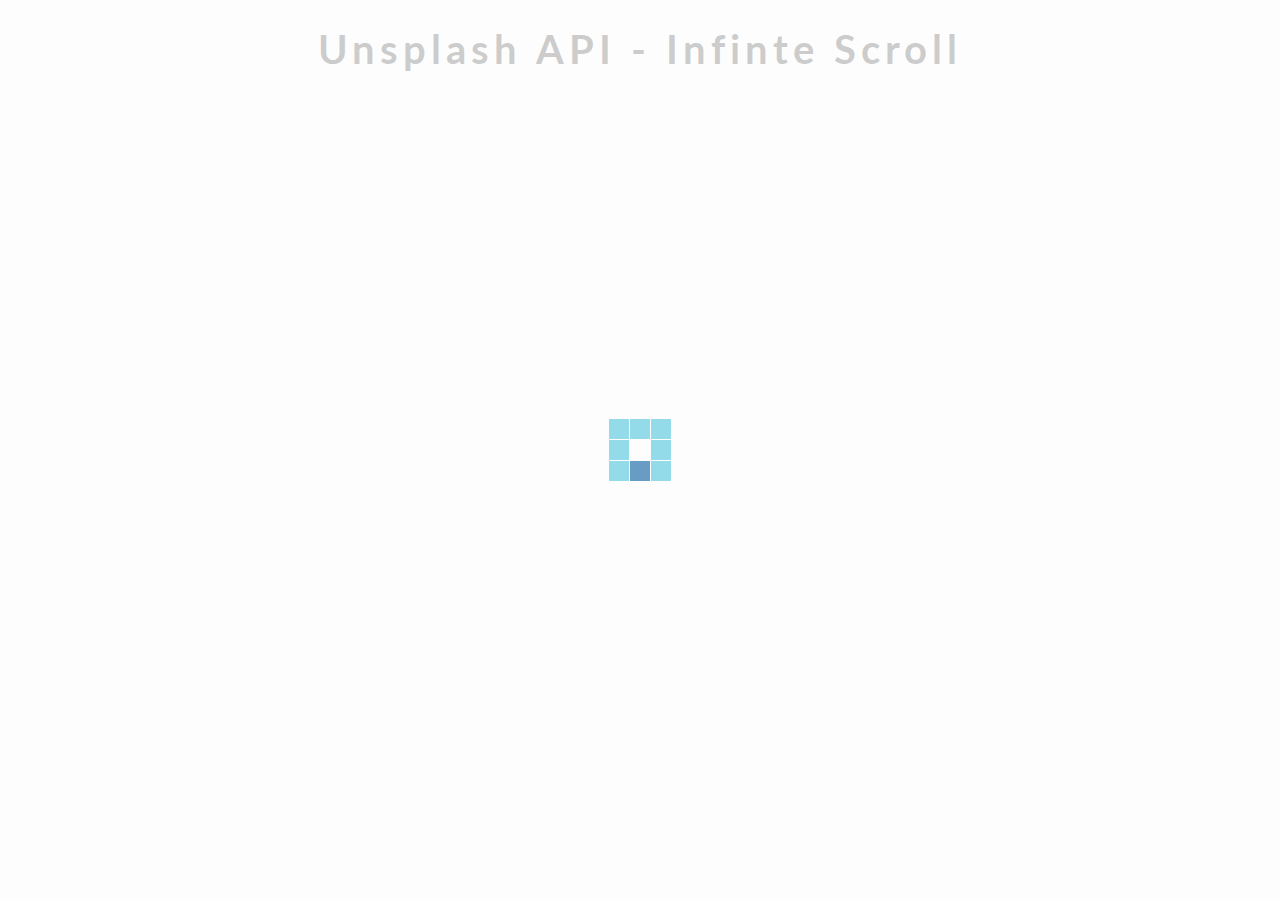
<file: infinite-scroll/index.html>
<!DOCTYPE html>
<html lang="en">
<head>
    <meta charset="UTF-8">
    <meta http-equiv="X-UA-Compatible" content="IE=edge">
    <meta name="viewport" content="width=device-width, initial-scale=1.0">
    <title>Infinite Scroll</title>
    <link rel="icon" type="image/png" href="https://www.google.com/s2/favicons?domain=jacinto.design">
    <link rel="stylesheet" href="style.css">
    
    
</head>
<body>
    <!--Title-->
    <h1>Unsplash API - Infinte Scroll</h1>

    <!--Loader-->
    <div class="loader" id="loader">
        <img src="loader.svg" alt="Loading">
    </div>
    <!-- Image Container-->
    <div class="image-container" id="image-container"></div>

    <!-- Script -->
    <script src="script.js"></script>
    
</body>
</html>
</file>
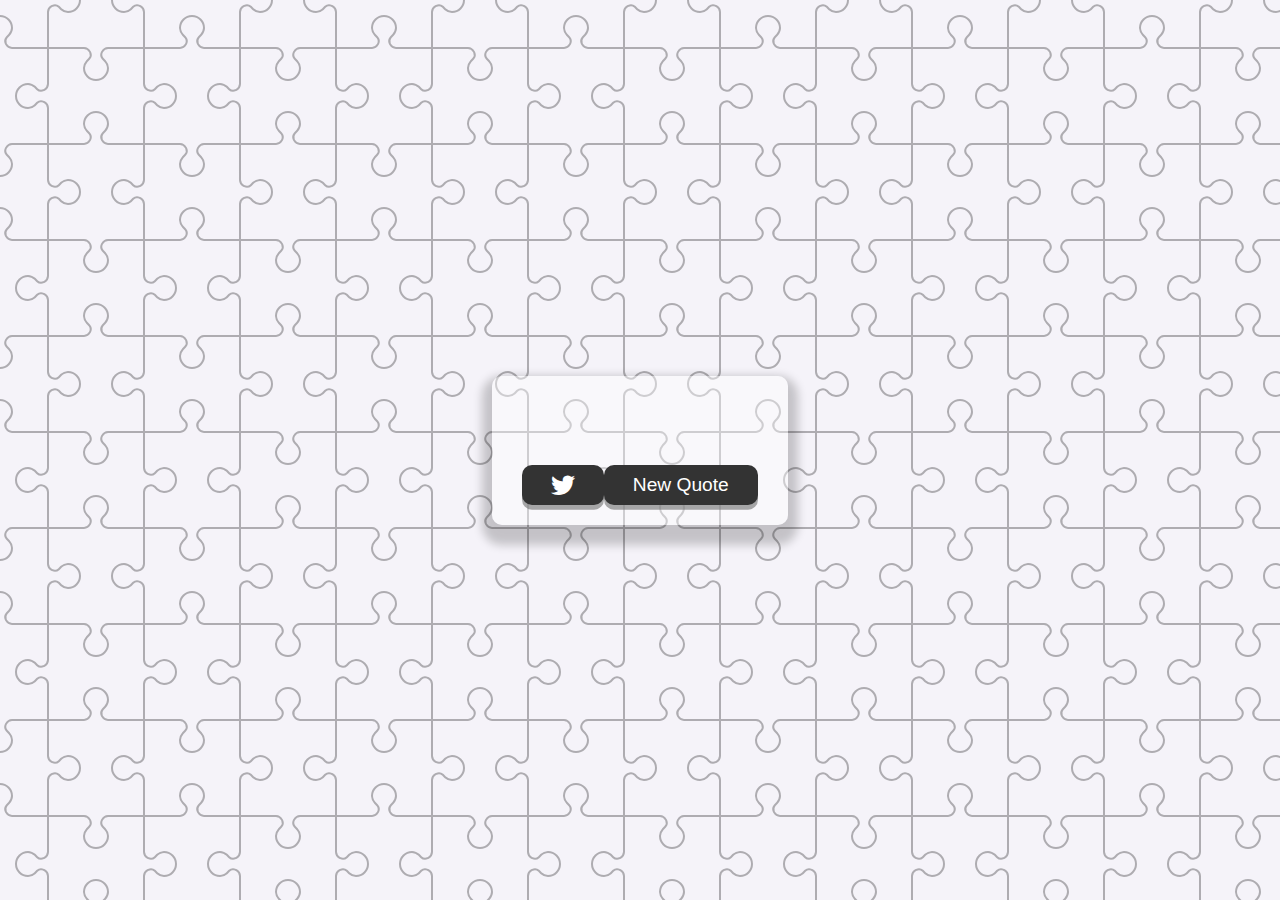
<file: quote_generator/index.html>
<!DOCTYPE html>
<html lang="en">
<head>
    <meta charset="UTF-8">
    <meta http-equiv="X-UA-Compatible" content="IE=edge">
    <meta name="viewport" content="width=device-width, initial-scale=1.0">
    <title>Quote Generator</title>
    <link rel="icon" type="image/png" href="https://www.google.com/s2/favicons?domain=jacinto.design">
    <link rel="stylesheet" href="https://cdnjs.cloudflare.com/ajax/libs/font-awesome/6.0.0-beta3/css/all.min.css">
    <link rel="stylesheet" href="style.css">
    
    
</head>
<body>
   
    <div class="qoute-container" id="quoute-container">
        <!-- Quoute-->
        <div class="quote-text">
            <i class="fas fa-qoute-left"></i>
            <span id="quote"></span>
        </div>
        <!-- Author -->
        <div class="quote-author">
            <span id="author"></span>
        </div>
        <!-- Buttons -->
        <div class="button-container">
            <button class="twitter-button" id="twitter" title="Tweet This!">
                <i class="fab fa-twitter"></i>
            </button>
            <button id="new-quote">New Quote</button>
        </div>
    </div>

  

    <!-- Script -->
    <script src="quotes.js"></script>
    <script src="script.js"></script>
    
</body>
</html>
</file>
<file: infinite-scroll/style.css>
@import url('https://fonts.googleapis.com/css2?family=Lato&display=swap');

html {
    box-sizing: border-box;
}

body {
    margin: 0;
    font-family: Lato, sans-serif;
    background-color: whitesmoke;
}

h1 {
    text-align: center;
    margin-top: 25px;
    margin-bottom: 15px;
    font-size: 40px;
    letter-spacing: 5px;
}

/* Loader */
.loader { 
    position: fixed;
    top: 0;
    bottom: 0;
    left: 0;
    right: 0;
    background: rgba(255, 255, 255, 0.8);
}

.loader img {
    position: fixed;
    top: 50%;
    left: 50%;
    transform: translate(-50%, -50%);
}

/* Image Container */
.image-container {
    margin: 10px 30%;
}

.image-container img {
    width: 100%;
    margin-top: 5px;
}

/* Media Query: Large Smartphone */
@media screen and (max-width: 600px){
    h1 {
        font-size: 20px;
    }

    .image-container {
        margin: 10px;
    }
}
</file>
<file: quote_generator/style.css>
@import url('https://fonts.googleapis.com/css2?family=Montserrat:ital,wght@0,100;0,200;0,300;0,400;0,500;0,600;0,700;0,800;0,900;1,100;1,200;1,300;1,400;1,500;1,600;1,700;1,800;1,900&display=swap');

html {
    box-sizing: border-box;
}

body {
    margin: 0;
    min-height: 100vh;
    background-color: #f5f3f9;
    background-image: url("data:image/svg+xml,%3Csvg xmlns='http://www.w3.org/2000/svg' width='192' height='192' viewBox='0 0 192 192'%3E%3Cpath fill='%23000000' fill-opacity='0.29' d='M192 15v2a11 11 0 0 0-11 11c0 1.94 1.16 4.75 2.53 6.11l2.36 2.36a6.93 6.93 0 0 1 1.22 7.56l-.43.84a8.08 8.08 0 0 1-6.66 4.13H145v35.02a6.1 6.1 0 0 0 3.03 4.87l.84.43c1.58.79 4 .4 5.24-.85l2.36-2.36a12.04 12.04 0 0 1 7.51-3.11 13 13 0 1 1 .02 26 12 12 0 0 1-7.53-3.11l-2.36-2.36a4.93 4.93 0 0 0-5.24-.85l-.84.43a6.1 6.1 0 0 0-3.03 4.87V143h35.02a8.08 8.08 0 0 1 6.66 4.13l.43.84a6.91 6.91 0 0 1-1.22 7.56l-2.36 2.36A10.06 10.06 0 0 0 181 164a11 11 0 0 0 11 11v2a13 13 0 0 1-13-13 12 12 0 0 1 3.11-7.53l2.36-2.36a4.93 4.93 0 0 0 .85-5.24l-.43-.84a6.1 6.1 0 0 0-4.87-3.03H145v35.02a8.08 8.08 0 0 1-4.13 6.66l-.84.43a6.91 6.91 0 0 1-7.56-1.22l-2.36-2.36A10.06 10.06 0 0 0 124 181a11 11 0 0 0-11 11h-2a13 13 0 0 1 13-13c2.47 0 5.79 1.37 7.53 3.11l2.36 2.36a4.94 4.94 0 0 0 5.24.85l.84-.43a6.1 6.1 0 0 0 3.03-4.87V145h-35.02a8.08 8.08 0 0 1-6.66-4.13l-.43-.84a6.91 6.91 0 0 1 1.22-7.56l2.36-2.36A10.06 10.06 0 0 0 107 124a11 11 0 0 0-22 0c0 1.94 1.16 4.75 2.53 6.11l2.36 2.36a6.93 6.93 0 0 1 1.22 7.56l-.43.84a8.08 8.08 0 0 1-6.66 4.13H49v35.02a6.1 6.1 0 0 0 3.03 4.87l.84.43c1.58.79 4 .4 5.24-.85l2.36-2.36a12.04 12.04 0 0 1 7.51-3.11A13 13 0 0 1 81 192h-2a11 11 0 0 0-11-11c-1.94 0-4.75 1.16-6.11 2.53l-2.36 2.36a6.93 6.93 0 0 1-7.56 1.22l-.84-.43a8.08 8.08 0 0 1-4.13-6.66V145H11.98a6.1 6.1 0 0 0-4.87 3.03l-.43.84c-.79 1.58-.4 4 .85 5.24l2.36 2.36a12.04 12.04 0 0 1 3.11 7.51A13 13 0 0 1 0 177v-2a11 11 0 0 0 11-11c0-1.94-1.16-4.75-2.53-6.11l-2.36-2.36a6.93 6.93 0 0 1-1.22-7.56l.43-.84a8.08 8.08 0 0 1 6.66-4.13H47v-35.02a6.1 6.1 0 0 0-3.03-4.87l-.84-.43c-1.59-.8-4-.4-5.24.85l-2.36 2.36A12 12 0 0 1 28 109a13 13 0 1 1 0-26c2.47 0 5.79 1.37 7.53 3.11l2.36 2.36a4.94 4.94 0 0 0 5.24.85l.84-.43A6.1 6.1 0 0 0 47 84.02V49H11.98a8.08 8.08 0 0 1-6.66-4.13l-.43-.84a6.91 6.91 0 0 1 1.22-7.56l2.36-2.36A10.06 10.06 0 0 0 11 28 11 11 0 0 0 0 17v-2a13 13 0 0 1 13 13c0 2.47-1.37 5.79-3.11 7.53l-2.36 2.36a4.94 4.94 0 0 0-.85 5.24l.43.84A6.1 6.1 0 0 0 11.98 47H47V11.98a8.08 8.08 0 0 1 4.13-6.66l.84-.43a6.91 6.91 0 0 1 7.56 1.22l2.36 2.36A10.06 10.06 0 0 0 68 11 11 11 0 0 0 79 0h2a13 13 0 0 1-13 13 12 12 0 0 1-7.53-3.11l-2.36-2.36a4.93 4.93 0 0 0-5.24-.85l-.84.43A6.1 6.1 0 0 0 49 11.98V47h35.02a8.08 8.08 0 0 1 6.66 4.13l.43.84a6.91 6.91 0 0 1-1.22 7.56l-2.36 2.36A10.06 10.06 0 0 0 85 68a11 11 0 0 0 22 0c0-1.94-1.16-4.75-2.53-6.11l-2.36-2.36a6.93 6.93 0 0 1-1.22-7.56l.43-.84a8.08 8.08 0 0 1 6.66-4.13H143V11.98a6.1 6.1 0 0 0-3.03-4.87l-.84-.43c-1.59-.8-4-.4-5.24.85l-2.36 2.36A12 12 0 0 1 124 13a13 13 0 0 1-13-13h2a11 11 0 0 0 11 11c1.94 0 4.75-1.16 6.11-2.53l2.36-2.36a6.93 6.93 0 0 1 7.56-1.22l.84.43a8.08 8.08 0 0 1 4.13 6.66V47h35.02a6.1 6.1 0 0 0 4.87-3.03l.43-.84c.8-1.59.4-4-.85-5.24l-2.36-2.36A12 12 0 0 1 179 28a13 13 0 0 1 13-13zM84.02 143a6.1 6.1 0 0 0 4.87-3.03l.43-.84c.8-1.59.4-4-.85-5.24l-2.36-2.36A12 12 0 0 1 83 124a13 13 0 1 1 26 0c0 2.47-1.37 5.79-3.11 7.53l-2.36 2.36a4.94 4.94 0 0 0-.85 5.24l.43.84a6.1 6.1 0 0 0 4.87 3.03H143v-35.02a8.08 8.08 0 0 1 4.13-6.66l.84-.43a6.91 6.91 0 0 1 7.56 1.22l2.36 2.36A10.06 10.06 0 0 0 164 107a11 11 0 0 0 0-22c-1.94 0-4.75 1.16-6.11 2.53l-2.36 2.36a6.93 6.93 0 0 1-7.56 1.22l-.84-.43a8.08 8.08 0 0 1-4.13-6.66V49h-35.02a6.1 6.1 0 0 0-4.87 3.03l-.43.84c-.79 1.58-.4 4 .85 5.24l2.36 2.36a12.04 12.04 0 0 1 3.11 7.51A13 13 0 1 1 83 68a12 12 0 0 1 3.11-7.53l2.36-2.36a4.93 4.93 0 0 0 .85-5.24l-.43-.84A6.1 6.1 0 0 0 84.02 49H49v35.02a8.08 8.08 0 0 1-4.13 6.66l-.84.43a6.91 6.91 0 0 1-7.56-1.22l-2.36-2.36A10.06 10.06 0 0 0 28 85a11 11 0 0 0 0 22c1.94 0 4.75-1.16 6.11-2.53l2.36-2.36a6.93 6.93 0 0 1 7.56-1.22l.84.43a8.08 8.08 0 0 1 4.13 6.66V143h35.02z'%3E%3C/path%3E%3C/svg%3E");
    color: #000;
    font-family: Montserrat, sans-serif;
    font-weight: 700;
    text-align: center;
    display: flex;
    align-items: center;
    justify-content: center;
}

.qoute-container {
    width: auto;
    max-width: 900px;
    padding: 20px 30px;
    border-radius: 10px;
    background-color: rgba(255,255,255, 0.4);
    box-shadow: 0 10px 10px 10px rgba(0,0,0, 0.2);
}

.quote-text {
    font-size: 2.75rem;
}

.long-quote {
    font-size: 2rem;
}

.fa-quote-left {
    font-size: 4rem;
}

.quote-author {
    margin-top: 15px;
    font-size: 2rem;
    font-weight: 400;
    font-style: italic;
}

.button-container {
    margin-top: 15px;
    display: flex;
    justify-content: space-between;
}

button {
    cursor: pointer;
    font-size: 1.2rem;
    height: 2.5rem;
    border: none;
    border-radius: 10px;
    color: #fff;
    background: #333;
    outline: none;
    padding: 0.5rem 1.8rem;
    box-shadow: 0 0.3rem rgba(121, 121, 121, 0.65);
}

button:hover {
    filter: brightness(110%);
}

button:active {
    transform: translate(0, 0.3rem);
    box-shadow: 0 0.1rem rgba(255, 255, 255, 0.65);
}

.twitter-button:hover {
    color: #38a1f3;
}

.fa-twitter {
    font-size: 1.5rem;
}



/*Media Query: Tablet or Smaller*/
@media screen and (max-width: 1000px){
    .qoute-container {
        margin: auto 10px;
    }

    .qoute-text {
        font-size: 2.5rem;
    }
}
</file>
